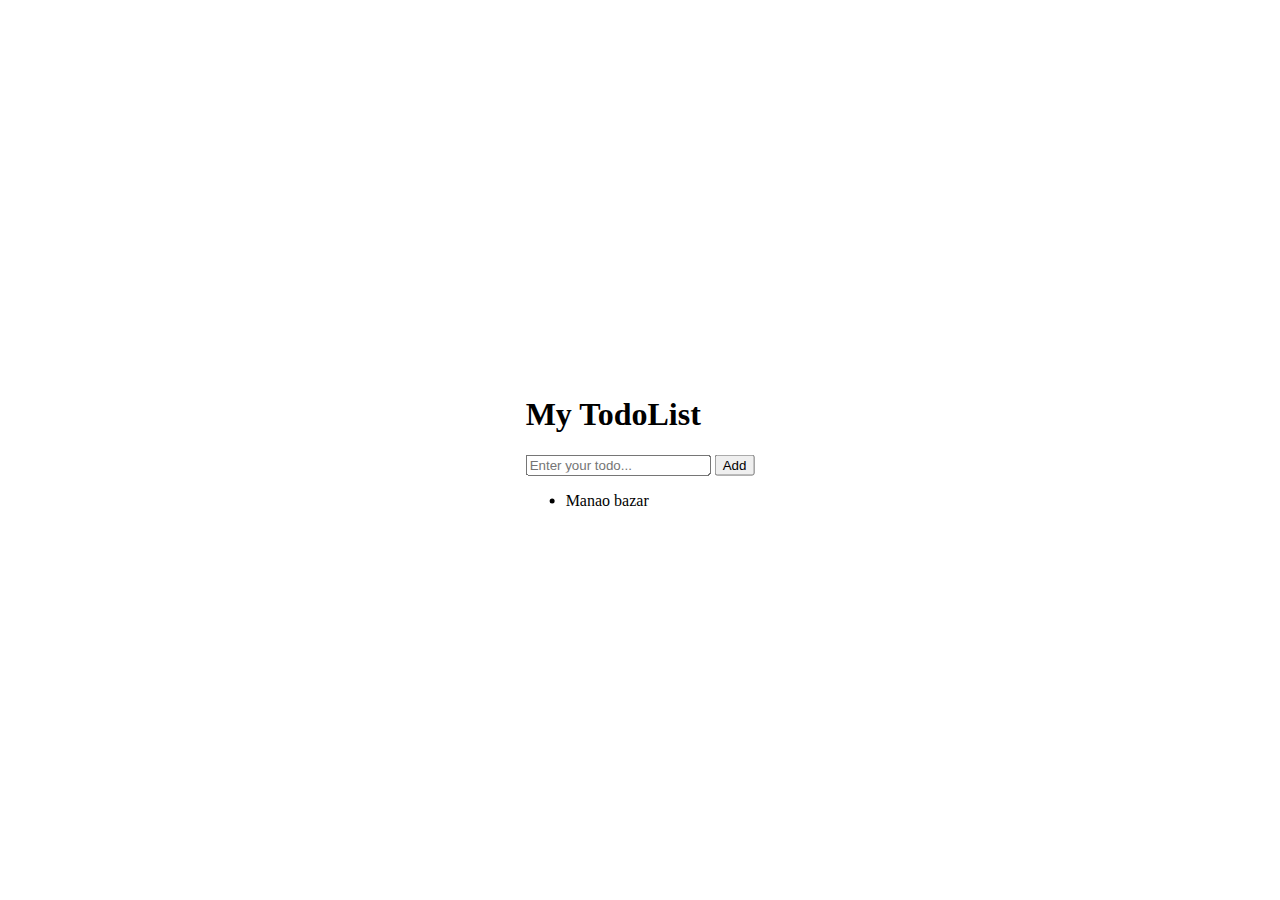
<file: index.html>
<!DOCTYPE html>
<html>
<head>
	<link rel="stylesheet" type="text/css" href="style.css">
	<meta charset="utf-8">
	<meta name="viewport" content="width=device-width, initial-scale=1">
	<title>My TodoList</title>
</head>
<body>
	<div class="container">
		<h1 class="title" id=title>My TodoList</h1>
		<div>
				<input type="text" name="" id="todo" placeholder="Enter your todo...">
				<button id="add" onclick="addTodo()">Add</button>
		</div>
		<div>
			<ul id="ul">
				<li>Manao bazar</li>
			</ul>
		</div>
	</div>
<script src="todoList.js"></script>
</body>
</html>
</file>
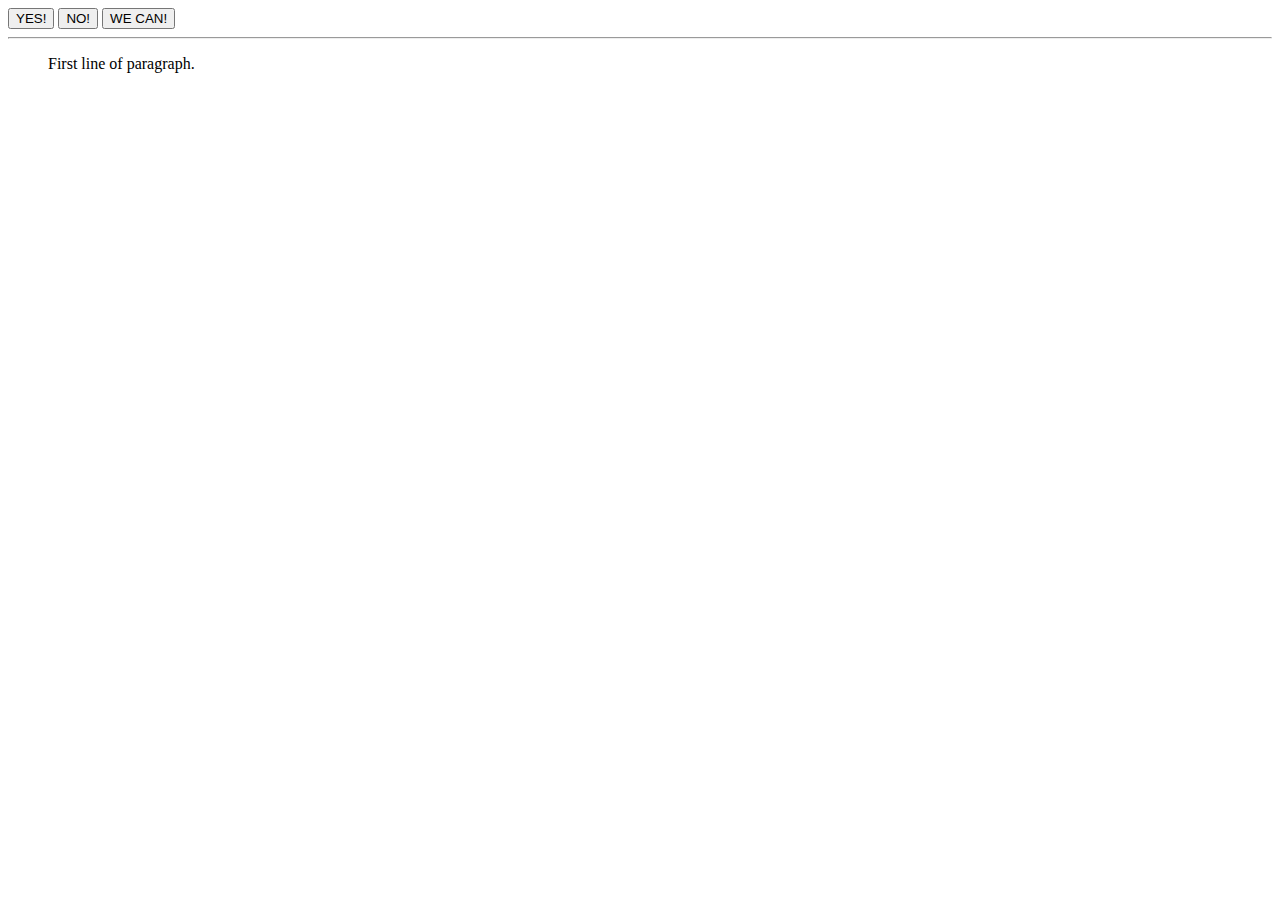
<file: testScript.html>
<!doctype html>
<html lang="en">
  <head>
    <title>createTextNode example</title>
    <script>
      function addTextNode(text) {
        const newtext = document.createTextNode(text);
        const ul = document.getElementById("ul");

        ul.appendChild(newtext);
      }
    </script>
  </head>

  <body>
    <button onclick="addTextNode('YES! ');">YES!</button>
    <button onclick="addTextNode('NO! ');">NO!</button>
    <button onclick="addTextNode('WE CAN! ');">WE CAN!</button>

    <hr />

    <ul id="ul">First line of paragraph.</ul>
  </body>
</html>
</file>
<file: style.css>
.container {
	position: absolute;
	top: 50%;
	left: 50%;
	transform: translate(-50%, -50%);
}
</file>
